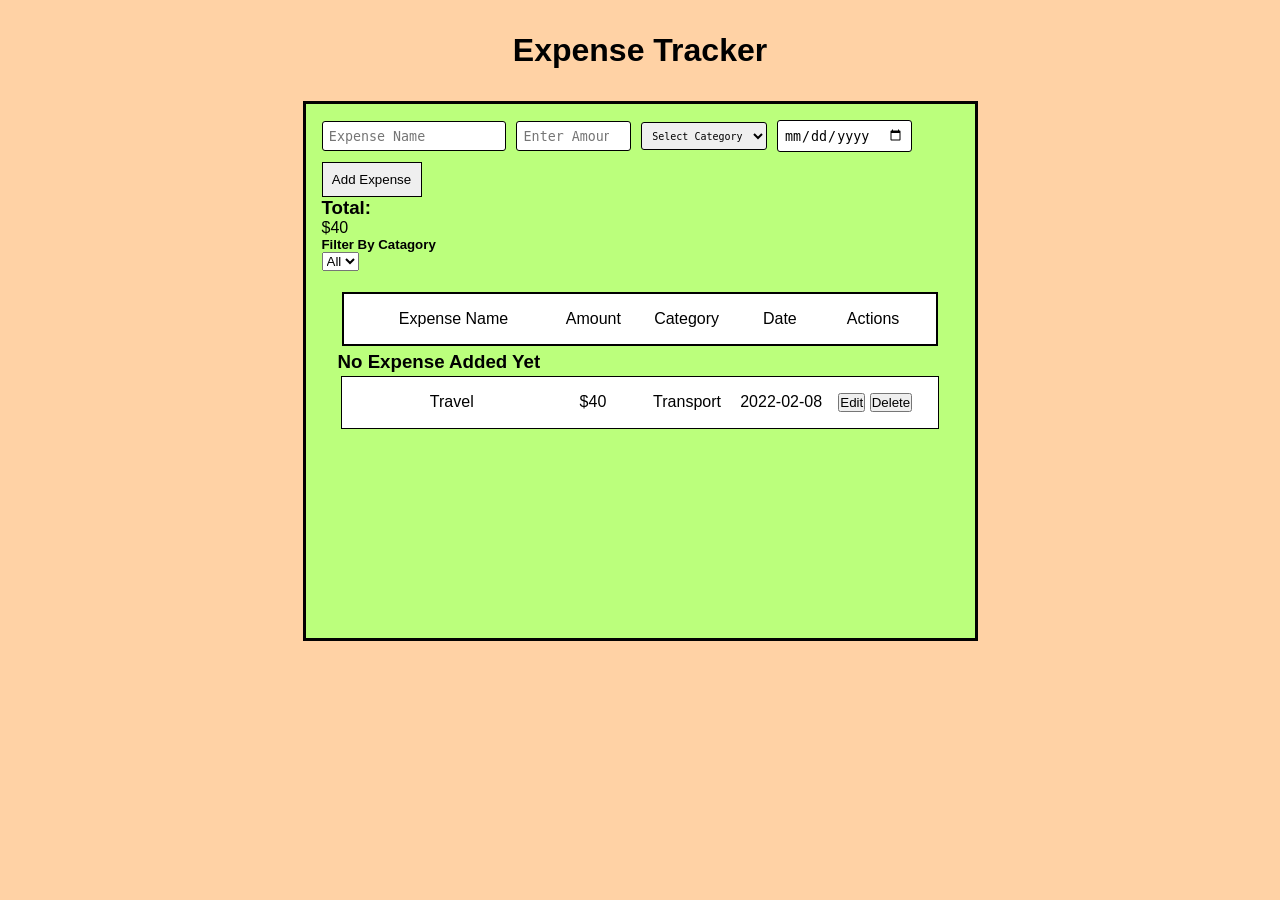
<file: Expense Tracker/index.html>
<!DOCTYPE html>
<html lang="en">
<head>
    <meta charset="UTF-8">
    <meta name="viewport" content="width=device-width, initial-scale=1.0">
    <title>Expense Tracker</title>
    <link rel="stylesheet" href="style.css">
</head>
<body>
    <h1>Expense Tracker</h1>
    <div class="mainContainer">
        <form action="">
            <input id="expenseName" type="text" placeholder="Expense Name">
            <input id="amountEntry" type="number" placeholder="Enter Amount">
            <select id = "selectCatagory" name="">
                <option value="">Select Category</option>
                <option value="">Travel</option>
                <option value="">Food</option>
                <option value="">Study</option>
                <option value="">Entertainment</option>
                <option value="">Other</option>
            </select>
            <input  type="date" id="dateField">
            <button id="submitBtn" type="submit">Add Expense</button>
        </form>
        <div class="totalExpense">
            <h3>Total: </h3><p>$40</p>
        </div>
        <div class="filterBar">
            <h5>Filter By Catagory</h5> 
            <select name="" id="">
             <option value="">All</option>
            </select>
        </div>

        <div class="expenseList">

            <div class="expenseHeaderRow">
                <div class="headerItem">Expense Name</div>
                <div class="headerItem">Amount</div>
                <div class="headerItem">Category</div>
                <div class="headerItem">Date</div>
                <div class="headerItem">Actions</div>
            </div>
            <!-- In case of no expense -->
            <div class="emptyState">
                <h3>No Expense Added Yet</h3>
            </div>
            <!-- Will be created with dynamic js -->
             <div class="rowContainer">
                <div class="expenseRow">

                    <div>Travel</div>
                    <div>$40</div>
                    <div>Transport</div>
                    <div>2022-02-08</div>
                    <div>
                        <button id="editBtn">Edit</button>
                        <button id="delBtn">Delete</button>
                    </div>
                </div>
             </div>
        </div>
         <!-- After last expense row -->
    </div>
    
    <script src="script.js"></script>
</body>
</html>
</file>
<file: Expense Tracker/style.css>
* {
  padding: 0;
  margin: 0;
  box-sizing: border-box;
}
body {
  background-color: rgb(255, 210, 165);
  color: rgb(0, 0, 0);
  font: bold;
  font-family: 'Franklin Gothic Medium', 'Arial Narrow', Arial, sans-serif;
}

h1 {
  text-align: center;
  margin: 1em auto;
}
.mainContainer {
  border: 3px solid rgb(3, 2, 2);
  height: 60vh;
  width: 75vh;
  background-color: rgb(187, 255, 124);
  padding: 1em;
  margin: 2em auto;
}
 form {
  display: flex;
  flex-wrap: wrap;
  gap: 10px;
  align-items: center;
}

#expenseName {
  padding: 1%;
  border: 1px solid black;
  font-family: monospace;
  border-radius: 3px;
}
#amountEntry {
  padding: 1%;
  width: 18%;
  border: 1px solid rgb(0, 0, 0);
  border-radius: 3px;
  font-family: monospace;
}

#selectCatagory {
  padding: 1%;
  font-size: x-small;
  font-family: monospace;
  cursor: pointer;
  border: 1px solid rgb(0, 0, 0);
  border-radius: 3px;
}

#dateField {
  padding: 1%;
  font-family: monospace;
  cursor: pointer;
  border: 1px solid rgb(0, 0, 0);
  border-radius: 3px;
}

#submitBtn {
  width: 100px;   /* fixed width */
  height: 35px;
  text-align: center;
    border: 1px solid black;
}

#submitBtn:hover {
  background-color: rgb(169, 255, 120);
  color: rgb(0, 20, 1);
}

#totalExpense {
  border: 2px solid rgba(255, 255, 255, 0);
  width: 40%;
  height: 3em;
  padding: 0.2em;
  margin: 1em;
}

.expenseList {
  border: 0px solid rgb(6, 4, 4);
  height: 85%;
  width: 100%;
  padding: 1em;
  box-sizing: border-box;
  
}
.expenseHeaderRow {
  border: 2px solid rgb(0, 0, 0);
  display: grid;
  grid-template-columns: 2fr 1fr 1fr 1fr 1fr;
  align-items: center;
  padding: 1rem;
  margin: 0.3em;
  text-align: center;

  background-color: white;
}

#emptyState {
  margin: 0.5em;
  text-align: center;
  
}

.rowContainer {
  padding: 0.2em;
    overflow-y: scroll;
}
.expenseRow {
  border: 1px solid rgb(0, 0, 0);
  width: 100%;
  display: grid;
  grid-template-columns: 2fr 1fr 1fr 1fr 1fr;
  align-items: center;
  padding: 1rem;
  background-color: white;
}

.expenseRow div {
  text-align: center;
}

.editBtn {
  width: 40%;
  padding: 1px;
  border-radius: 2px;
  cursor: pointer;
  margin-right: 1px;
}
.editBtn:hover{
  background-color: rgb(161, 197, 255);
}
.delBtn {
  width: 50%;
  padding: 1px;
  border-radius: 2px;
  cursor: pointer;
  margin-left: 1px;
}
.delBtn:hover{
  background-color: rgb(255, 55, 55);
}

/* For responsiveness */
@media screen and (width <= 600px) {
  .mainContainer {
    height: 100vh;
    width: 58vh;
  }

  .mainContainer form {
    display: flex;
    flex-direction: column;
    height: 35%;
    margin: 0.5em;
    align-items: center;
  }
  #expenseName {
    width: 75%;
  }
  #amountEntry {
    width: 75%;
  }

  #selectCatagory {
    width: 75%;
  }

  #dateField {
    width: 75%;
  }
  #submitBtn {
    width: 40%;
  }

  .expenseList{
    height: 47%;
    font-size: x-small;
  }
}
</file>
